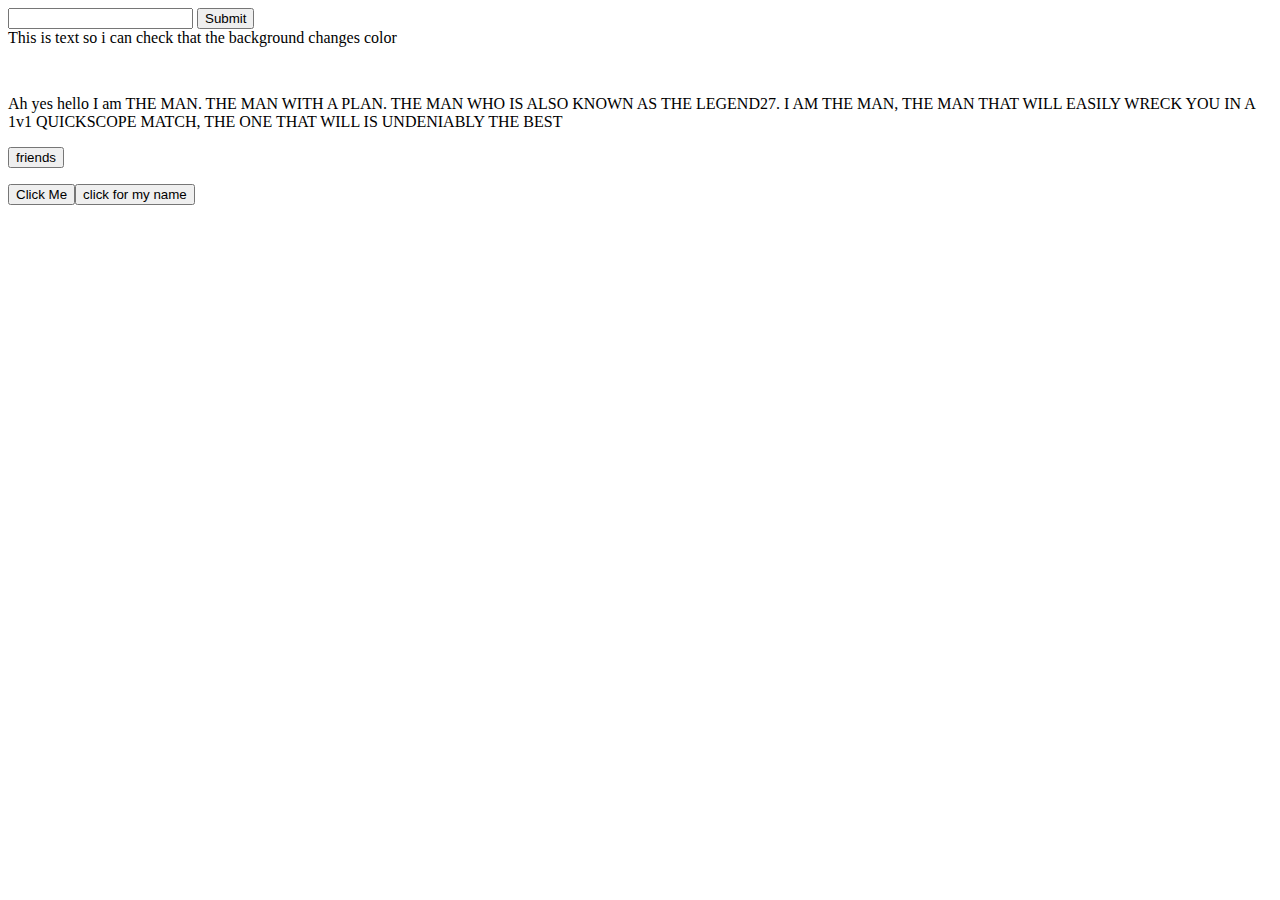
<file: DOM/index.html>
<!DOCTYPE html>
<html lang="en">
<head>
    <meta charset="UTF-8">
    <meta name="viewport" content="width=device-width, initial-scale=1.0">
    <title>Manipulating Html W/Dom</title>
</head>
<body>
    
<input type="text" name="textvalue" id="text-input">
<button type="submit" name="SubmitButton" id="Submit"></button>  
<div id="div-one"> This is text so i can check that the background changes color </div>
<p id="paragraph">Ah yes hello I am THE MAN. THE MAN WITH A PLAN. THE MAN WHO IS ALSO KNOWN AS THE LEGEND27. I AM THE MAN, THE MAN THAT WILL EASILY WRECK YOU IN A 1v1 QUICKSCOPE MATCH, THE ONE THAT WILL IS UNDENIABLY THE BEST</p>

<button type="submit" id="text-friends" name="friends"></button>
<ul id="ulid"></ul>

    <script src="apps.js"> </script>
</body>
</html>
</file>
